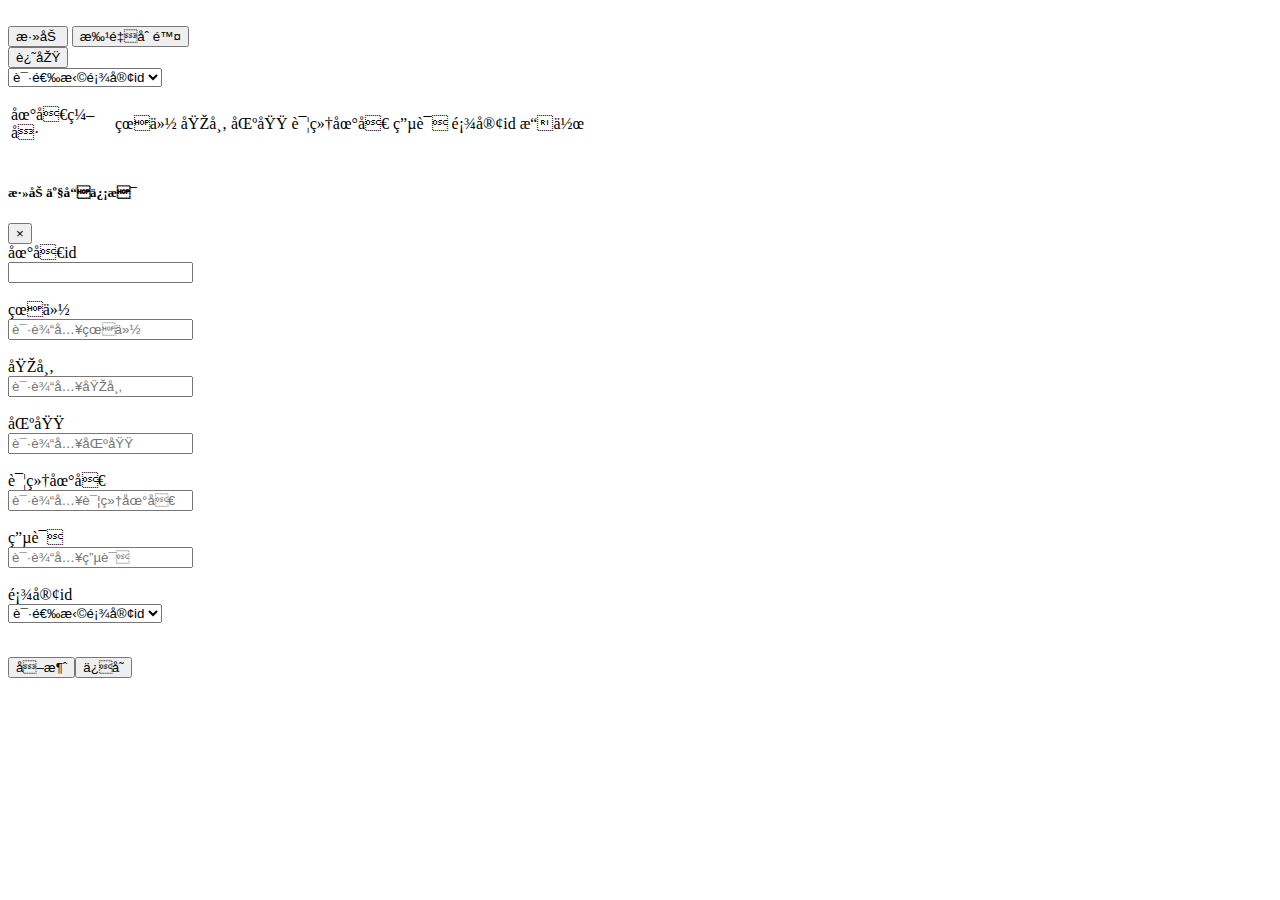
<file: pages/address.html>
<!-- <!DOCTYPE html>
<html lang="en">
<head>
	<meta charset="UTF-8">
	<title>地址管理</title>
	<meta name="viewport" content="width=device-width, initial-scale=1.0">
		<link rel="stylesheet" href="../bootstrap/css/bootstrap.css">
		<link rel="stylesheet" href="https://cdn.bootcss.com/font-awesome/5.10.2/css/all.css">
		<script src="https://cdn.bootcss.com/jquery/3.4.1/jquery.min.js"></script>
		<script type="text/javascript" src="../bootstrap/js/bootstrap.js"></script>  -->
     
		<script>
		    var baseURL = "http://39.105.65.83:6677"
		    // 该id是点击修改按钮时获取的id，设置为全局变量
	        var EditId;
		    //初始化数据
		    function initData(){
		    	var url = baseURL+"/address/findAll"
		    	$.get(url,function(result){
		    		if(result.status === 200){
		    			//先置空tbody
		    			$("#address_tbl>tbody").empty();
		    			//遍历数据库中数据,添加到tbody
		    			result.data.forEach(function(item){
		    				$(`<tr>
								<td><input type="checkbox" value="`+item.id+`"></td>
								<td>`+item.province+`</td>
								<td>`+item.city+`</td>
								<td>`+item.area+`</td>
								<td>`+item.address+`</td>
								<td>`+item.telephone+`</td>
								<td>`+item.customerId+`</td>
								<td>
									<a class="address_del" href="javascript:void(0)"><i id="address_del"class="fa fa-trash text-danger"></i></a>
									<a class="address_upd">&nbsp;&nbsp;<i id="address_upd" class="fa fa-edit text-pink"></i></a>
								</td>
					        </tr>`).appendTo("#address_tbl>tbody");
		    			});

		    		}else{
		    			alert("服务器接口出错！")
		    		}
		    	});
		    }

		    // 查询所有顾客的id，追加到模态框
			function addCustomerId(){
				var url_findCustomerId = baseURL+'/customer/findAll';
				$.get(url_findCustomerId,function(result){
					result.data.forEach(function(item){
						// 新创建节点，并追加到select中
						/*
						*第一个item.id放在value中，是为了根据顾客id查询的时候可以获取到此option的值
						*第二个item.id放在option中间是为了显示
						*/
						var newOption = $(`
							<option value="`+item.id+`">`+item.id+`</option>
						`);
						// 追加到模态框的下拉框中
						$('#input_customerId').append(newOption);
					});
				});
			}
			// 查询所有顾客的id，追加到搜索框
			function searchCustomerId(){
				var url_findCustomerId = baseURL+'/customer/findAll';
				$.get(url_findCustomerId,function(result){
					result.data.forEach(function(item){
						// 新创建节点，并追加到select中
						/*
						*第一个item.id放在value中，是为了根据顾客id查询的时候可以获取到此option的值
						*第二个item.id放在option中间是为了显示
						*/
						var newOption = $(`
							<option value="`+item.id+`">`+item.id+`</option>
						`);
						// 追加到搜索框的下拉框中
						$('#search_customerId').append(newOption);
					});
				});
			}
		  

		    <!-- 增删改查 -->
		    $(function(){
		    	//重载数据
		    	initData();
		    	searchCustomerId();
		    	addCustomerId();
		    	
		    	//为添加按钮绑定模态框弹出事件
		    	$("#btn_add").click(function(){
		    		$("#addressModal").modal("show");
		    	});
		    	//监听模态框的关闭，重置表单为空
		    	$("#addressModal").on('hidden.bs.modal',function(e){
		    		$(this).find("form")[0].reset();
		    	})

		    	//为添加或修改数据
		    	$("#save").on("click",function(){
		    		var province = $("#input_province").val();
		    		var city = $("#input_city").val();
		    		var area = $("#input_area").val();
		    		var address = $("#input_address").val();
		    		var telephone = $("#input_telephone").val();
		    		var customerId = $("#input_customerId").val();
		    		
		    		var url=baseURL+"/address/saveOrUpdate";
		    		if(EditId){
		    			// id存在，即修改
						var	data={
							id:EditId,
							province:province,
							city:city,
							area:area,
							address:address,
							telephone:telephone,
							customerId:customerId
						}
						$.post(url,data,function(result){
			    			if(result.status === 200){
			    				// 将id置为空，否则点击修改后再次点击添加，还是修改
			    				EditId = '';	
			    				$("#addressModal").modal("hide");
			    				initData();
			    			    alert("修改成功")
			    			}else{
			    				alert(result.message)
			    			}
			    		});
						
					}else{
						// id不存在，即添加
						var data={
							province:province,
							city:city,
							area:area,
							address:address,
							telephone:telephone,
							customerId:customerId
						}
						$.post(url,data,function(result){
			    			if(result.status === 200){
			    				$("#addressModal").modal("hide");
			    				initData();
			    			    alert("保存成功")
			    			}else{
			    				alert(result.message)
			    			}
			    		})
					}
		    		
		    	})
		    	//end

		    	//为删除和修改按钮绑定事件
		    	$(".address_tbody").on("click","i",function(){
		    		var id = $(this).parents("tr").find("input").val();
		    		switch(this.id){
		    			//删除
		    			case "address_del":
		    			var data = "id="+id;
		    			url=baseURL+"/address/deleteById";
						$.get(url,data,function(result){
							if(result.status===200){
								alert(result.message)
								initData();
							}
						})
					    break;
					    //修改
					    case "address_upd":
					    $("#addressModal").modal("show");

					    $("#input_id").attr("disabled","disabled");
						$("#input_id").val($(this).parents("tr").find("input").val());

						EditId = $(this).parents('tr').find('td').find('input').val();
						$("#input_province").val($(this).parents("tr").find('td:nth-child(2)').text());
						$("#input_city").val($(this).parents("tr").find('td:nth-child(3)').text());
						$("#input_area").val($(this).parents("tr").find('td:nth-child(4)').text());
						$("#input_address").val($(this).parents("tr").find('td:nth-child(5)').text());
						$("#input_telephone").val($(this).parents("tr").find('td:nth-child(6)').text());
						$("#input_customerId").val($(this).parents("tr").find('td:nth-child(7)').text());
						break;
		    		}
		    	})
		    	//end

		    	//为批量删除绑定事件
		    	$("#btn_batch_del").click(function(){
		    		var url=baseURL+"/address/batchDelete";
		    		//将选中了的值的id用map函数返回，然后使用toArray组成一个新数组ids
		    		var ids=$("input[type=checkbox]:checked").map(function(index,item){
					// 返回取到的id值
					return $(item).val();
				})
				.toArray();
		    		//刚开始给一个空的data
		    		var data = "";
		    		////for循环遍历将ids给data
		    		for(var index in ids){
		    			var id = ids[index];
		    			//如果只有一个则data只有一个id如果有多个则data是多个id拼接起来的
		    			if(index == 0){
		    				data+="ids="+id;
		    			}else{
		    				data+="&ids="+id;
		    			}
		    		}
		    		$.post(url,data,function(result){
		    			if(result.status == 200){
		    				alert(result.message);
		    				initData();
		    			}else{
		    				alert(result.message);
		    			}
		    		})
		    	});
		    	//end

		    	// 根据顾客id查询地址信息
				$('#search_customerId').on('click','option',function(){
					// 将当前选择的option的值赋值给id
					var id = $(this).val();
					var url_searchAddress = baseURL+'/address/findByCustomerId';
					var data = {
						id:id
					};
					$.get(url_searchAddress,data,function(result){
						// 根据顾客id查询地址信息时，需要将原先表格中的数据清空，再追加根据顾客id新查询到的数据
						$('.table tbody').empty();
						result.data.forEach(function(item){
							var newSearchTr = $(`
								<tr>
							      <td><input type="checkbox" value="`+item.id+`"></td>
							      <td>`+item.province+`</td>
							      <td>`+item.city+`</td>
							      <td>`+item.area+`</td>
							      <td>`+item.address+`</td>
							      <td>`+item.telephone+`</td>
							      <td>`+item.customerId+`</td>
							      <td>
									<a class="address_del" href="javascript:void(0)"><i id="address_del"class="fa fa-trash text-danger"></i></a>
									<a class="address_upd">&nbsp;&nbsp;<i id="address_upd" class="fa fa-edit text-pink"></i></a>
							      </td>
							    </tr>
							`);
							$('.table tbody').append(newSearchTr);
						});
					});
				})
				//end

				//还原数据
				$('#btn_findAll').click(function(){
					//点击按钮重新加载数据
					initData();
				});


		    });
		    <!-- 增删改查结束 -->
		</script>
		
<!-- </head>
<body> -->

<!-- 表格 -->
<div class="container">
	<br>
	<div class="btns row mb-3">
	    <div class="btns col-6">
			<button class="btn btn-secondary mr-3" id="btn_add">添加</button>
			<button class="btn btn-secondary  mr-3" id="btn_batch_del">批量删除</button>
		</div>
		<div class="col-3 text-right">
			<button class="btn btn-secondary" id="btn_findAll">还原</button>
		</div>
        <div class="serach col-3">
			<form>
				<select name="" id="search_customerId" class="form-control">
					<option value="" style="display: none;">请选择顾客id</option>
				</select>
			</form>
		</div>
	</div>
	<table class="table table-bordered table-sm table-hover text-center" id="address_tbl">
		<thead>
			<tr>
				<td width="100" >地址编号</td>
				<td>省份</td>
				<td>城市</td>
				<td>区域</td>
				<td>详细地址</td>
				<td>电话</td>
				<td>顾客id</td>
				<td width="100">操作</td>
			</tr>
		</thead>
		<tbody class="address_tbody"></tbody>
	</table>
	<br>
</div>
<!-- 表格结束 -->
<!-- 模态框 -->
<div class="modal fade" id="addressModal" tabindex="-1" role="dialog" aria-labelledby="exampleModalLabel" aria-hidden="true">
  <div class="modal-dialog" role="document">
    <div class="modal-content">
      <div class="modal-header">
        <h5 class="modal-title" id="exampleModalLabel">添加产品信息</h5>
        <button type="button" class="close" 
        data-dismiss="modal" aria-label="Close">
          <span aria-hidden="true">&times;</span>
        <tton>
      </div>
      <div class="modal-body">
        <!-- form表单 -->
	    <form action="/register" id="customer_form">
    		<div class="form-grop row">
    			<label for="input_id" class="col-3 text-right">地址id</label>
    			<div class="col-9">
    				<input type="text" id="input_id" name="id" class="form-control">
    			</div>
    		</div>
    		<br>
    		<div class="from-grop row">
    			<label for="input_province" class=" col-3 text-right">省份</label>
    			<div class="col-9">
    				<input type="text" id="input_province" name="province" class="form-control" placeholder="请输入省份">
    			</div>
    		</div>
    		<br>
    		<div class="form-grop row">
    			<label for="input_city" class="col-3 text-right">城市</label>
    			<div class="col-9">
    				<input type="text" id="input_city" name="city" class="form-control" placeholder="请输入城市">
    			</div>
    		</div>
    		<br>
    		<div class="form-grop row">
    			<label for="input_area" class="col-3 text-right">区域</label>
    			<div class="col-9">
    				<input type="text" id="input_area" name="area" class="form-control" placeholder="请输入区域">
    			</div>
    		</div>
    		<br>
    		<div class="form-grop row">
    			<label for="input_address" class="col-3 text-right">详细地址</label>
    			<div class="col-9">
    				<input type="text" id="input_address" name="address" class="form-control" placeholder="请输入详细地址">
    			</div>
    		</div>
    		<br>
    		<div class="form-grop row">
    			<label for="input_telephone" class="col-3 text-right">电话</label>
    			<div class="col-9">
    				<input type="text" id="input_telephone" name="telephone" class="form-control" placeholder="请输入电话">
    			</div>
    		</div>
    		<br>
    		<div class="form-grop row">
    			<label for="input_customerId" class="col-3 text-right">顾客id</label>
    			<div class="col-9">
    				<select id="input_customerId" class="form-control">
			  			<option value="" style="display: none;">请选择顾客id</option>
			  		</select>
    			</div>
    		</div>	
    		<br>
    	</form>    	
		<!-- /form表单结束 -->
      </div>
      <div class="modal-footer">
        <button type="button" class="btn btn-secondary" data-dismiss="modal">取消<tton>
        <button type="button" class="btn btn-primary" id="save">保存<tton>
      </div>
    </div>
  </div>
</div>
<!-- 模态框结束 -->

<!-- </body>
</html> -->
</file>
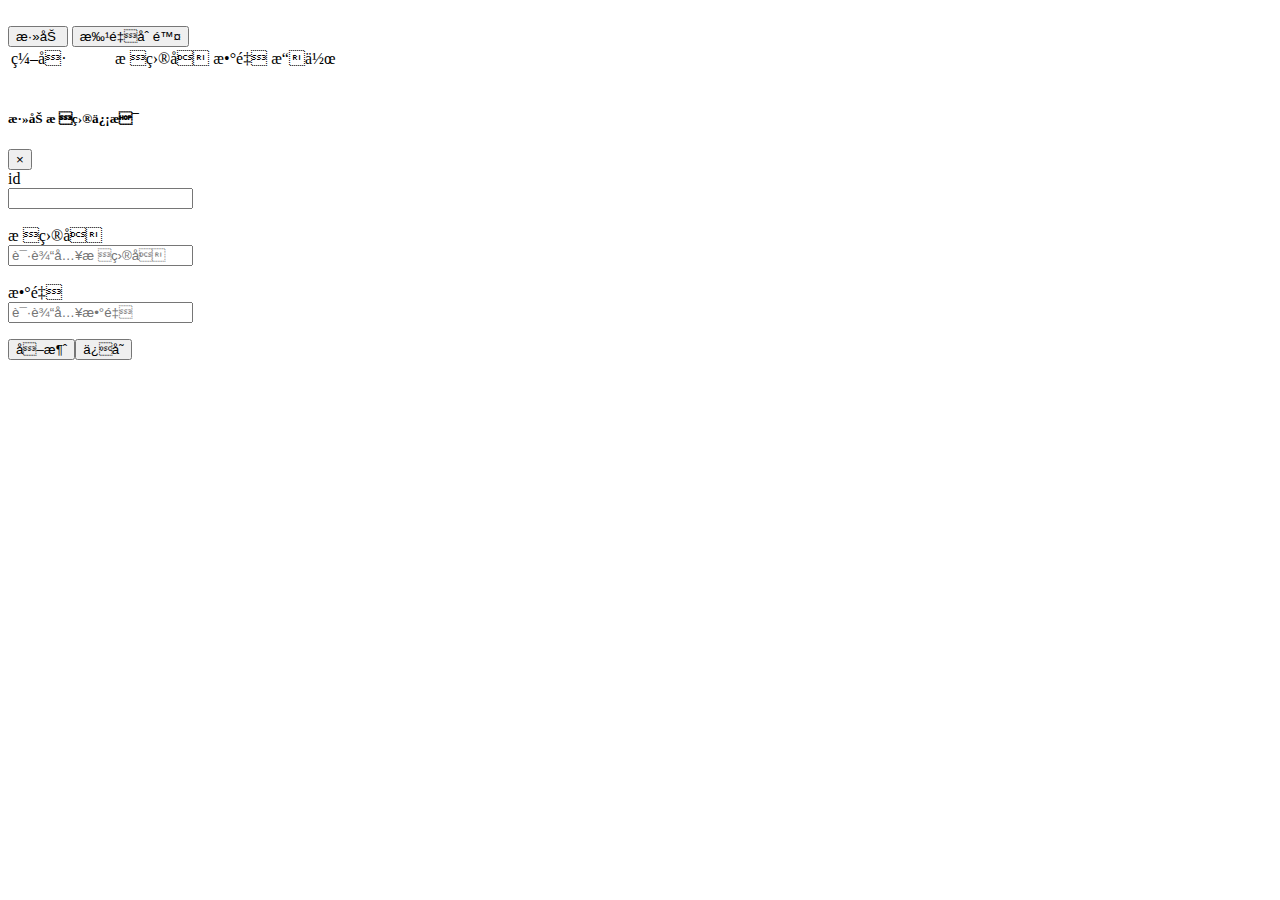
<file: pages/category.html>
<!-- <!DOCTYPE html>
<html lang="en">
<head>
	<meta charset="UTF-8">
	<title>栏目管理</title>
	<meta name="viewport" content="width=device-width, initial-scale=1.0">
	<link rel="stylesheet" href="../bootstrap/css/bootstrap.css">
	<link rel="stylesheet" href="https://cdn.bootcss.com/font-awesome/5.10.2/css/all.css">
	<script src="https://cdn.bootcss.com/jquery/3.4.1/jquery.min.js"></script>
	<script type="text/javascript" src="../bootstrap/js/bootstrap.js"></script>
 -->
	<script>
		var baseURL = "http://39.105.65.83:6677"
		// 加载数据
		function initData(){
			var url = baseURL+"/category/findAll"
			$.get(url,function(result){
				if(result.status === 200){
					//先置空
					$("#category_tbl>tbody").empty();
					//遍历数据库中数据，添加到tbody中
					result.data.forEach(function(item){
						$(`<tr>
						<td><input type="checkbox" value="`+item.id+`"></td>
						<td>`+item.name+`</td>
						<td>`+item.num+`</td>
						<td>
							<a class="category_del" href="javascript:void(0)"><i id="category_del"class="fa fa-trash text-danger"></i></a>
							<a class="category_upd">&nbsp;&nbsp;<i id="category_upd" class="fa fa-edit text-pink"></i></a>
						</td>
					</tr>`).appendTo("#category_tbl>tbody");
					});
				} else {
					alert("服务接口出错！");
				}
			});
		}
        
        <!-- 增删改查 -->
		$(function(){
			// 1. 重载数据
			initData();
			// 2. 为添加按钮绑定模态框弹出事件
			$("#btn_add").click(function(){
				$("#categoryModal").modal("show");
			});
			// 3. 监听模态框的关闭,重置表单为空
			$('#categoryModal').on('hidden.bs.modal', function (e) {
				$(this).find("form")[0].reset();
			})

            //为添加模态框中的保存按钮添加保存事件
			$("#save").on("click",function(){
				var id=$("#input_id").val();
				var name = $("#input_name").val();
				var num=$("#input_num").val();
				//var parentId=$("#input_parentId").val();
				
				var url=baseURL+"/category/saveOrUpdate";
				if(id){
					var	data={
							id,
							name,
							num,
							
					}	
				}
				else{
					var data={
						name,
						num,
						
					}
				}
				$.post(url,data,function(result){
					if(result.status===200){
						$("#categoryModal").modal("hide");
						initData();
						alert("保存成功")
					}
					else{
						alert(result.message);
					}
				})
			})
			//end

			//为删除和修改按钮绑定事件
			$(".category_tbody").on("click","i",function(){
				var id=$(this).parents("tr").find("input").val();
				switch(this.id){
					case "category_del":
					var data="id="+id;
					url=baseURL+"/category/deleteById";
					$.get(url,data,function(result){
						if(result.status===200){
							initData();
							alert(result.message)
						}
					})
				    break;
					case "category_upd":
					 $("#categoryModal").modal("show");
						$("#input_id").attr("disabled","disabled");
						$("#input_id").val($(this).parents("tr").find("input").val());
						$("#input_name").val($(this).parents("tr").find('td:nth-child(2)').text());
						$("#input_num").val($(this).parents("tr").find("td:nth-child(3)").text());
						//$("#input_parentId").val($(this).parents("tr").find("td:nth-child(4)").text());
						break;
				}	
			})
			//end

			// 为批量删除绑定事件
			$("#btn_batch_del").click(function(){
				var url=baseURL+"/category/batchDelete";
				//将选中了的值的id用map函数返回，然后使用toArray组成一个新数组ids
				var ids=$("input[type=checkbox]:checked").map(function(index,item){
					// 返回取到的id值
					return $(item).val();
				})
				.toArray();
				//刚开始先给一个空的data
				var data="";
				//for循环遍历将ids给data
				for(var index in ids){
					var id=ids[index];
					//如果只有一个则data只有一个id如果有多个则data是多个id拼接起来的
					if(index==0){
						data+="ids="+id;
					}
					else{
						data+="&ids="+id;
					}
				}
				$.post(url,data,function(result){
					if(result.status==200){
						alert(result.message);
						initData();
					}
					else{
						alert(result.message);
					}
				});
			});
			//end
		});
		<!-- 增删改查结束 -->
	</script>
<!-- </head>
<body> -->
<!-- 表格 -->
<div class="container">
	<br>
	<div class="btns mb-3">
		<button class="btn btn-secondary mr-3" id="btn_add">添加</button>
		<button class="btn btn-secondary" id="btn_batch_del">批量删除</button>
	</div>
	<table class="table table-bordered table-sm table-hover text-center" id="category_tbl" >
		<thead>
			<tr>
				<td width="100" >编号</td>
				<td>栏目名</td>
				<td>数量</td>
				<!-- <td>父id</td> -->
				<td width="100">操作</td>
			</tr>
		</thead>
		<tbody class="category_tbody"></tbody>
	</table>
	<br>
</div>
<!-- 表格结束 -->

<!-- 模态框 -->
<div class="modal fade" id="categoryModal" tabindex="-1" role="dialog" aria-labelledby="exampleModalLabel" aria-hidden="true">
  <div class="modal-dialog" role="document">
    <div class="modal-content">
      <div class="modal-header">
        <h5 class="modal-title" id="exampleModalLabel">添加栏目信息</h5>
        <button type="button" class="close" 
        data-dismiss="modal" aria-label="Close">
          <span aria-hidden="true">&times;</span>
        <tton>
      </div>
      <div class="modal-body">
        <!-- form表单 -->
        	<form action="/register" id="customer_form">
        		<div class="form-grop row">
        			<label for="input_id" class="col-2 text-right">id</label>
        			<div class="col-10">
        				<input type="text" id="input_id" name="id" class="form-control">
        			</div>
        		</div>
        		<br>
        		<div class="from-grop row">
        			<label for="input_name" class=" col-2 text-right">栏目名</label>
        			<div class="col-10">
        				<input type="text" id="input_name" name="name" class="form-control" placeholder="请输入栏目名">
        			</div>
        		</div>
        		<br>
        		<div class="form-grop row">
        			<label for="input_num" class="col-2 text-right">数量</label>
        			<div class="col-10">
        				<input type="text" id="input_num" name="num" class="form-control" placeholder="请输入数量">
        			</div>
        		</div>
        		<!-- <br>
        		<div class="form-grop row">
        			<label for="input_parentId" class="col-2 text-right">父id</label>
        			<div class="col-10">
        				<input type="text" id="input_parentId" name="parentId" class="form-control" placeholder="请输入父id">
        			</div>
        		</div>	 -->
        	</form>
		<!-- /form表单结束 -->
      </div>
      <div class="modal-footer">
        <button type="button" class="btn btn-secondary" data-dismiss="modal">取消<tton>
        <button type="button" class="btn btn-primary" id="save">保存<tton>
      </div>
    </div>
  </div>
</div>
<!-- 模态框结束 -->
	
<!-- </body>
</html> -->
</file>
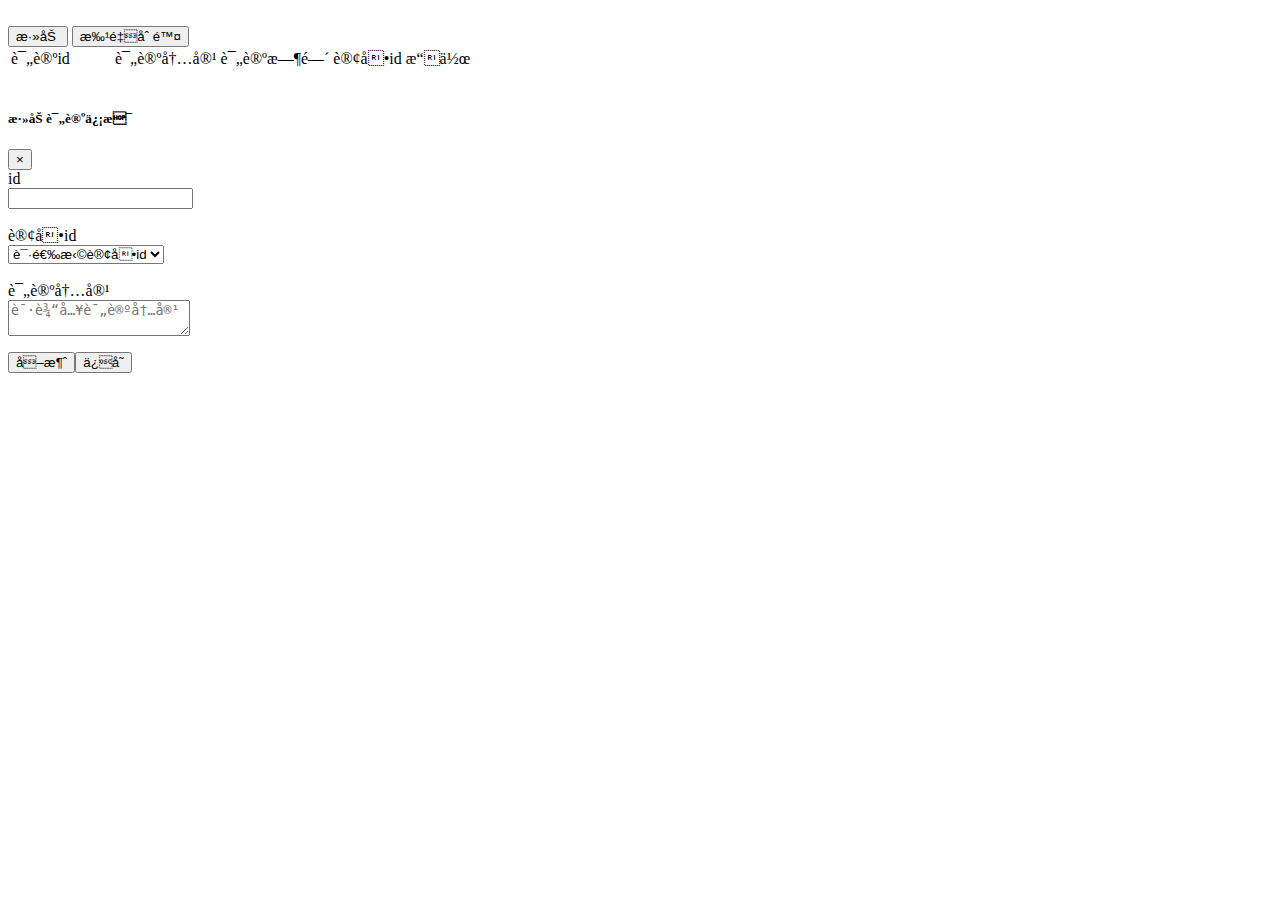
<file: pages/comment.html>
<!-- <!DOCTYPE html>
<html lang="en">
<head>
	<meta charset="UTF-8">
	<title>评论管理</title>
	<meta name="viewport" content="width=device-width, initial-scale=1.0">
		<link rel="stylesheet" href="../bootstrap/css/bootstrap.css">
		<link rel="stylesheet" href="https://cdn.bootcss.com/font-awesome/5.10.2/css/all.css">
		<script src="https://cdn.bootcss.com/jquery/3.4.1/jquery.min.js"></script>
		<script type="text/javascript" src="../bootstrap/js/bootstrap.js"></script>   -->
     
		<script>
		    var baseURL = "http://39.105.65.83:6677"
		    // 该id是点击修改按钮时获取的id，设置为全局变量
	        var EditId;
		    //初始化数据
		    function initData(){
		    	var url = baseURL+"/comment/findAll"
		    	$.get(url,function(result){
		    		if(result.status === 200){
		    			//先置空tbody
		    			$("#comment_tbl>tbody").empty();
		    			//遍历数据库中数据,添加到tbody
		    			result.data.forEach(function(item){

		    				$(`<tr>
								<td><input type="checkbox" value="`+item.id+`"></td>
								<td>`+item.content+`</td>
								<td>`+time(item.commentTime)+`</td>
								<td>`+item.orderId+`</td>
								<td>
									<a class="comment_del" href="javascript:void(0)"><i id="comment_del"class="fa fa-trash text-danger"></i></a>
									<a class="comment_upd">&nbsp;&nbsp;<i id="comment_upd" class="fa fa-edit text-pink"></i></a>
								</td>
					        </tr>`).appendTo("#comment_tbl>tbody");
		    			});

		    		}else{
		    			alert("服务器接口出错！")
		    		}
		    	});
		    }
            //获取时间戳，并转换
		    function time(comment_time){
				var timestamp = new Date(comment_time);
				var result = moment(timestamp).format("YYYY-MM-DD HH:m:s");
				return result;
			}
		  

		    // 查询所有订单的id
			function searchParentId(){
				var url_findParentId = baseURL+'/order/findAll';
				$.get(url_findParentId,function(result){
					result.data.forEach(function(item){
						var newOption = $(`
							<option value="`+item.id+`">`+item.id+`</option>
						`);
						// 追加到模态框的下拉框中
						$('#input_orderId').append(newOption);
					});
				});
			}

			

		    <!-- 增删改查 -->
		    $(function(){
		    	//重载数据
		    	initData();
		    	searchParentId();
		    	//为添加按钮绑定模态框弹出事件
		    	$("#btn_add").click(function(){
		    		$("#commentModal").modal("show");
		    	});
		    	//监听模态框的关闭，重置表单为空
		    	$("#commentModal").on('hidden.bs.modal',function(e){
		    		$(this).find("form")[0].reset();
		    	})

		    	//为添加或修改数据
		    	$("#save").on("click",function(){
		    		var content = $("#input_content").val();
		    		//var commentTime = $("#input_commentTime").val();
		    		var orderId = $("#input_orderId").val();
		    		
		    		var date = new Date();
		    		var commentTime = data.getTime();
		    		var url=baseURL+"/comment/saveOrUpdate";
		    		if(EditId){
		    			// id存在，即修改
						var	data={
							id:EditId,
							content:content,
							//commentTime:commentTime,
							orderId:orderId
						}
						$.post(url,data,function(result){
			    			if(result.status === 200){
			    				// 将id置为空，否则点击修改后再次点击添加，还是修改
			    				EditId = '';	
			    				$("#commentModal").modal("hide");
			    				initData();
			    			    alert("修改成功")
			    			}else{
			    				alert(result.message)
			    			}
			    		});
					}else{
						// id不存在，即添加
						var data={
							content:content,
							//commentTime:commentTime,
							orderId:orderId
						}
						$.post(url,data,function(result){
			    			if(result.status === 200){
			    				$("#commentModal").modal("hide");
			    				initData();
			    			    alert("保存成功")
			    			}else{
			    				alert(result.message)
			    			}
			    		})
					}
		    		
		    	})
		    	//end

		    	//为删除和修改按钮绑定事件
		    	$(".comment_tbody").on("click","i",function(){
		    		var id = $(this).parents("tr").find("input").val();
		    		switch(this.id){
		    			case "comment_del":
		    			var data = "id="+id;
		    			url=baseURL+"/comment/deleteById";
						$.get(url,data,function(result){
							if(result.status===200){
								alert(result.message)
								initData();
							}
						})
					    break;
					    //修改
					    case "comment_upd":
					    $("#commentModal").modal("show");

					    $("#input_id").attr("disabled","disabled");
						$("#input_id").val($(this).parents("tr").find("input").val());

						EditId = $(this).parents('tr').find('td').find('input').val();
						$("#input_content").val($(this).parents("tr").find('td:nth-child(2)').text());
						//$("#input_commentTime").val($(this).parents("tr").find('td:nth-child(3)').text());
						$("#input_orderId").val($(this).parents("tr").find('td:nth-child(4)').text());
						break;
		    		}
		    	})
		    	//end

		    	//为批量删除绑定事件
		    	$("#btn_batch_del").click(function(){
		    		var url=baseURL+"/comment/batchDelete";
		    		//将选中了的值的id用map函数返回，然后使用toArray组成一个新数组ids
		    		var ids=$("input[type=checkbox]:checked").map(function(index,item){
					// 返回取到的id值
					return $(item).val();
				})
				.toArray();
		    		//刚开始给一个空的data
		    		var data = "";
		    		////for循环遍历将ids给data
		    		for(var index in ids){
		    			var id = ids[index];
		    			//如果只有一个则data只有一个id如果有多个则data是多个id拼接起来的
		    			if(index == 0){
		    				data+="ids="+id;
		    			}else{
		    				data+="&ids="+id;
		    			}
		    		}
		    		$.post(url,data,function(result){
		    			if(result.status == 200){
		    				alert(result.message);
		    				initData();
		    			}else{
		    				alert(result.message);
		    			}
		    		})
		    	});
		    	//end

		    });
		    <!-- 增删改查结束 -->
		</script>
		
<!-- </head>
<body> -->

<!-- 表格 -->
<div class="container">
	<br>
	<div class="btns mb-3">
		<button class="btn btn-secondary mr-3" id="btn_add">添加</button>
		<button class="btn btn-secondary" id="btn_batch_del">批量删除</button>
	</div>
	<table class="table table-bordered table-sm table-hover text-center" id="comment_tbl">
		<thead>
			<tr>
				<td width="100" >评论id</td>
				<td>评论内容</td>
				<td>评论时间</td>
				<td>订单id</td>
				<td width="100">操作</td>
			</tr>
		</thead>
		<tbody class="comment_tbody"></tbody>
	</table>
	<br>
</div>
<!-- 表格结束 -->
<!-- 模态框 -->
<div class="modal fade" id="commentModal" tabindex="-1" role="dialog" aria-labelledby="exampleModalLabel" aria-hidden="true">
  <div class="modal-dialog" role="document">
    <div class="modal-content">
      <div class="modal-header">
        <h5 class="modal-title" id="exampleModalLabel">添加评论信息</h5>
        <button type="button" class="close" 
        data-dismiss="modal" aria-label="Close">
          <span aria-hidden="true">&times;</span>
        <tton>
      </div>
      <div class="modal-body">
        <!-- form表单 -->
	    <form action="/register" id="customer_form">
    		<div class="form-grop row">
    			<label for="input_id" class="col-3 text-right">id</label>
    			<div class="col-9">
    				<input type="text" id="input_id" name="id" class="form-control">
    			</div>
    		</div>
    		<br>

    		<div class="form-grop row">
    			<label for="input_orderId" class="col-3 text-right">订单id</label>
    			<div class="col-9">
    				<select id="input_orderId" class="form-control">
			  			<option value="" style="display: none;">请选择订单id</option>
			  		</select>
    			</div>
    		</div>	
    		<br>
    		<div class="form-grop row">
    			<label for="input_content" class="col-3 text-right">评论内容</label>
    			<div class="col-9">
    			    <textarea id="input_content" name="content" class="form-control" placeholder="请输入评论内容" ></textarea>
    			</div>
    		</div>
    	</form>    	
		<!-- /form表单结束 -->
      </div>
      <div class="modal-footer">
        <button type="button" class="btn btn-secondary" data-dismiss="modal">取消<tton>
        <button type="button" class="btn btn-primary" id="save">保存<tton>
      </div>
    </div>
  </div>
</div>
<!-- 模态框结束 -->

<!-- </body>
</html>-->
</file>
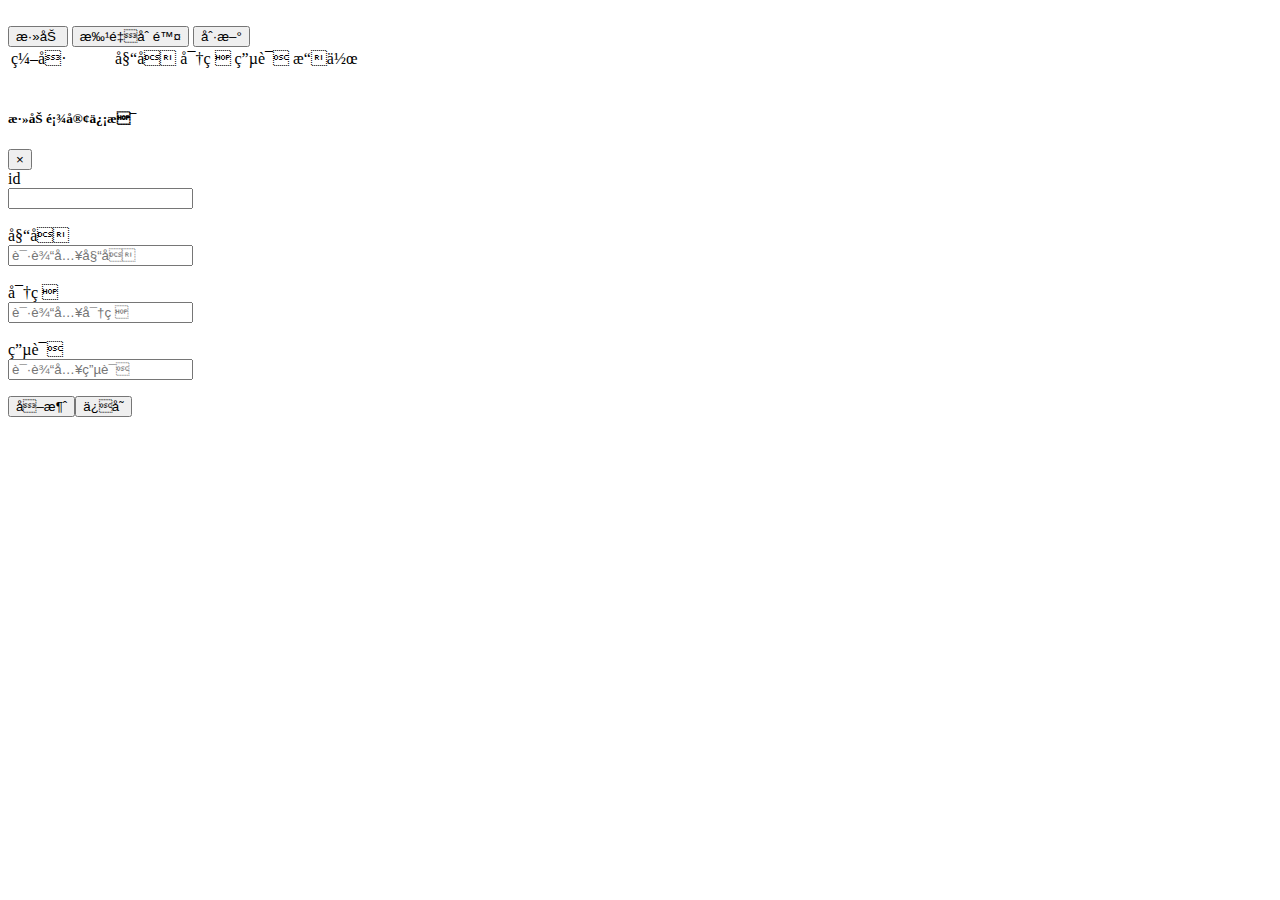
<file: pages/customer.html>
<!-- <!DOCTYPE html>
<html lang="en">
<head>
	<meta charset="UTF-8">
	<title>顾客管理</title>
	<meta name="viewport" content="width=device-width, initial-scale=1.0">
	<link rel="stylesheet" href="../bootstrap/css/bootstrap.css">
	<link rel="stylesheet" href="https://cdn.bootcss.com/font-awesome/5.10.2/css/all.css">
	<script src="https://cdn.bootcss.com/jquery/3.4.1/jquery.min.js"></script>
	<script type="text/javascript" src="../bootstrap/js/bootstrap.js"></script> -->
	<script>
		var baseURL = "http://39.105.65.83:6677"
		// 加载数据
		function initData(){
			var url = baseURL+"/customer/findAll"
			$.get(url,function(result){
				if(result.status === 200){
					//先置空
					$("#customer_tbl>tbody").empty();
					//遍历数据库中数据，添加到tbody中
					result.data.forEach(function(item){
						$(`<tr>
						<td><input type="checkbox" value="`+item.id+`"></td>
						<td>`+item.realname+`</td>
						<td>`+item.password+`</td>
						<td>`+item.telephone+`</td>
						<td>
							<a class="customer_del" href="javascript:void(0)"><i id="customer_del"class="fa fa-trash text-danger"></i></a>
							<a class="customer_upd">&nbsp;&nbsp;<i id="customer_upd" class="fa fa-edit text-pink"></i></a>
						</td>
					</tr>`).appendTo("#customer_tbl>tbody");
					});
				} else {
					alert("服务接口出错！");
				}
			});
		}
        
        <!-- 增删改查 -->
		$(function(){
			// 1. 重载数据
			initData();
			// 2. 为添加按钮绑定模态框弹出事件
			$("#btn_add").click(function(){
				$("#customerModal").modal("show");
			});
			// 3. 监听模态框的关闭,重置表单为空
			$('#customerModal').on('hidden.bs.modal', function (e) {
				$(this).find("form")[0].reset();
			})

            //为添加模态框中的保存按钮添加保存事件
			$("#save").on("click",function(){
				var id=$("#input_id").val();
				var telephone=$("#input_telephone").val();
				var password=$("#input_password").val();
				var realname = $("#input_realname").val();
				var url=baseURL+"/customer/saveOrUpdate";
				if(id){
					var	data={
							id,
							telephone,
							password,
							realname
					}	
				}
				else{
					var data={
						telephone,
						password,
						realname
					}
				}
				$.post(url,data,function(result){
					if(result.status===200){
						$("#customerModal").modal("hide");
						initData();
						alert("保存成功")
					}
					else{
						alert(result.message);
					}
				})
			})
			//end

			//为删除和修改按钮绑定事件
			$(".customer_tbody").on("click","i",function(){
				var id=$(this).parents("tr").find("input").val();
				switch(this.id){
					case "customer_del":
					var data="id="+id;
					url=baseURL+"/customer/deleteById";
					$.get(url,data,function(result){
						if(result.status===200){
							initData();
							alert(result.message)
						}
					})
				    break;
					case "customer_upd":
					 $("#customerModal").modal("show");
						$("#input_id").attr("disabled","disabled");
						$("#input_id").val($(this).parents("tr").find("input").val());
						$("#input_realname").val($(this).parents("tr").find('td:nth-child(2)').text());
						$("#input_password").val($(this).parents("tr").find("td:nth-child(3)").text());
						$("#input_telephone").val($(this).parents("tr").find("td:nth-child(4)").text());
						break;
				}	
			})
			//end

			// 为批量删除绑定事件
			$("#btn_batch_del").click(function(){
				var url=baseURL+"/customer/batchDelete";
				//将选中了的值的id用map函数返回，然后使用toArray组成一个新数组ids
				var ids=$("input[type=checkbox]:checked").map(function(index,item){
					// 返回取到的id值
					return $(item).val();
				})
				.toArray();
				//刚开始先给一个空的data
				var data="";
				//for循环遍历将ids给data
				for(var index in ids){
					var id=ids[index];
					//如果只有一个则data只有一个id如果有多个则data是多个id拼接起来的
					if(index==0){
						data+="ids="+id;
					}
					else{
						data+="&ids="+id;
					}
				}
				$.post(url,data,function(result){
					if(result.status==200){
						initData();
						alert(result.message);
					}
					else{
						alert(result.message);
					}
				});
			});
			//end

			//刷新数据
				$('#btn_findAll').click(function(){
					//点击按钮重新加载数据
					initData();
				});
		});
		<!-- 增删改查结束 -->
	</script>
<!-- </head>
<body> -->
<!-- 表格 -->
<div class="container">
	<br>
	<div class="btns mb-3">
		<button class="btn btn-secondary mr-3" id="btn_add">添加</button>
		<button class="btn btn-secondary mr-3" id="btn_batch_del">批量删除</button>
		<button class="btn btn-secondary" id="btn_findAll">刷新</button>
	</div>
	<table class="table table-bordered table-sm table-hover text-center" id="customer_tbl" >
		<thead>
			<tr>
				<td width="100" >编号</td>
				<td>姓名</td>
				<td>密码</td>
				<td>电话</td>
				<td width="100">操作</td>
			</tr>
		</thead>
		<tbody class="customer_tbody"></tbody>
	</table>
	<br>
</div>
<!-- 表格结束 -->

<!-- 模态框 -->
<div class="modal fade" id="customerModal" tabindex="-1" role="dialog" aria-labelledby="exampleModalLabel" aria-hidden="true">
  <div class="modal-dialog" role="document">
    <div class="modal-content">
      <div class="modal-header">
        <h5 class="modal-title" id="exampleModalLabel">添加顾客信息</h5>
        <button type="button" class="close" 
        data-dismiss="modal" aria-label="Close">
          <span aria-hidden="true">&times;</span>
        <tton>
      </div>
      <div class="modal-body">
        <!-- form表单 -->
        	<form action="/register" id="customer_form">
        		<div class="form-grop row">
        			<label for="input_id" class="col-2 text-right">id</label>
        			<div class="col-10">
        				<input type="text" id="input_id" name="id" class="form-control">
        			</div>
        		</div>
        		<br>
        		<div class="from-grop row">
        			<label for="input_realname" class=" col-2 text-right">姓名</label>
        			<div class="col-10">
        				<input type="text" id="input_realname" name="realname" class="form-control" placeholder="请输入姓名">
        			</div>
        		</div>
        		<br>
        		<div class="form-grop row">
        			<label for="input_password" class="col-2 text-right">密码</label>
        			<div class="col-10">
        				<input type="password" id="input_password" name="password" class="form-control" placeholder="请输入密码">
        			</div>
        		</div>
        		<br>
        		<div class="form-grop row">
        			<label for="input_telephone" class="col-2 text-right">电话</label>
        			<div class="col-10">
        				<input type="text" id="input_telephone" name="telephone" class="form-control" placeholder="请输入电话">
        			</div>
        		</div>	
        	</form>
		<!-- /form表单结束 -->
      </div>
      <div class="modal-footer">
        <button type="button" class="btn btn-secondary" data-dismiss="modal">取消<tton>
        <button type="button" class="btn btn-primary" id="save">保存<tton>
      </div>
    </div>
  </div>
</div>
<!-- 模态框结束 -->
	
<!-- </body>
</html>
</file>
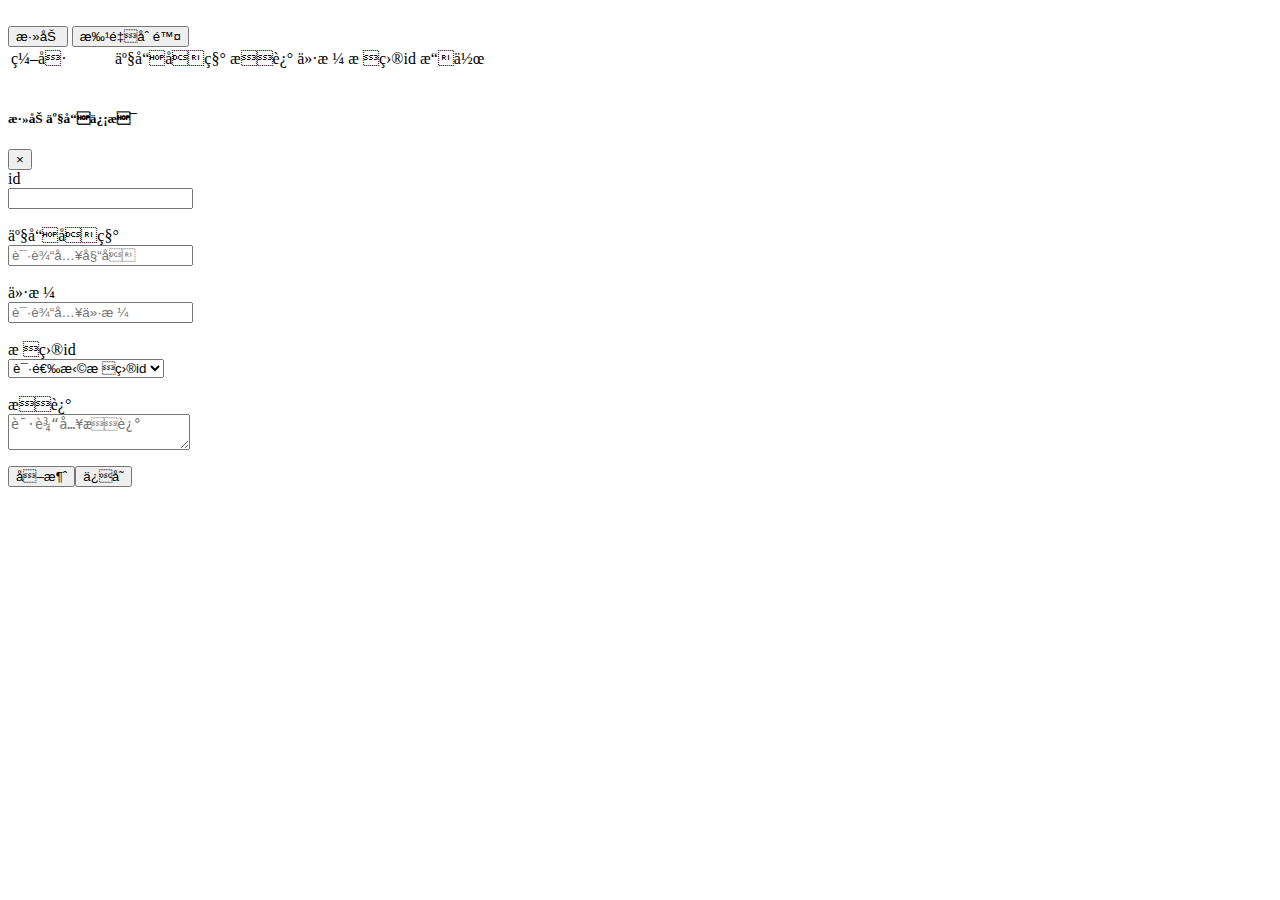
<file: pages/product.html>
<!-- <!DOCTYPE html>
<html lang="en">
<head>
	<meta charset="UTF-8">
	<title>产品管理</title>
	<meta name="viewport" content="width=device-width, initial-scale=1.0">
		<link rel="stylesheet" href="../bootstrap/css/bootstrap.css">
		<link rel="stylesheet" href="https://cdn.bootcss.com/font-awesome/5.10.2/css/all.css">
		<script src="https://cdn.bootcss.com/jquery/3.4.1/jquery.min.js"></script>
		<script type="text/javascript" src="../bootstrap/js/bootstrap.js"></script>  -->
     
		<script>
		    var baseURL = "http://39.105.65.83:6677"
		    // 该id是点击修改按钮时获取的id，设置为全局变量
	        var EditId;
		    //初始化数据
		    function initData(){
		    	var url = baseURL+"/product/findAll"
		    	$.get(url,function(result){
		    		if(result.status === 200){
		    			//先置空tbody
		    			$("#product_tbl>tbody").empty();
		    			//遍历数据库中数据,添加到tbody
		    			result.data.forEach(function(item){
		    				$(`<tr>
								<td><input type="checkbox" value="`+item.id+`"></td>
								<td>`+item.name+`</td>
								<td>`+item.description+`</td>
								<td>`+item.price+`</td>
								<td>`+item.categoryId+`</td>
								<td>
									<a class="product_del" href="javascript:void(0)"><i id="product_del"class="fa fa-trash text-danger"></i></a>
									<a class="product_upd">&nbsp;&nbsp;<i id="product_upd" class="fa fa-edit text-pink"></i></a>
								</td>
					        </tr>`).appendTo("#product_tbl>tbody");
		    			});

		    		}else{
		    			alert("服务器接口出错！")
		    		}
		    	});
		    }

		    // 查询所有栏目的id
			function searchParentId(){
				var url_findParentId = baseURL+'/category/findAll';
				$.get(url_findParentId,function(result){
					result.data.forEach(function(item){
						var newOption = $(`
							<option value="`+item.id+`">`+item.id+`</option>
						`);
						// 追加到模态框的下拉框中
						$('#input_categoryId').append(newOption);
					});
				});
			}
		  

		    <!-- 增删改查 -->
		    $(function(){
		    	//重载数据
		    	initData();
		    	searchParentId();
		    	//为添加按钮绑定模态框弹出事件
		    	$("#btn_add").click(function(){
		    		$("#productModal").modal("show");
		    	});
		    	//监听模态框的关闭，重置表单为空
		    	$("#productModal").on('hidden.bs.modal',function(e){
		    		$(this).find("form")[0].reset();
		    	})

		    	//为添加或修改数据
		    	$("#save").on("click",function(){
		    		var name = $("#input_name").val();
		    		var description = $("#input_description").val();
		    		var price = $("#input_price").val();
		    		var categoryId = $("#input_categoryId").val();
		    		
		    		var url=baseURL+"/product/saveOrUpdate";
		    		if(EditId){
		    			// id存在，即修改
						var	data={
							id:EditId,
							name:name,
							description:description,
							price:price,
							status:status,
							categoryId:categoryId
						}
						$.post(url,data,function(result){
			    			if(result.status === 200){
			    				EditId = '';	
			    				$("#productModal").modal("hide");
			    				initData();
			    			    alert("修改成功")
			    			}else{
			    				alert(result.message)
			    			}
			    		});
			    		// 将id置为空，否则点击修改后再次点击添加，还是修改
						
					}else{
						// id不存在，即添加
						var data={
							name:name,
							description:description,
							price:price,
							status:status,
							categoryId:categoryId
						}
						$.post(url,data,function(result){
			    			if(result.status === 200){
			    				$("#productModal").modal("hide");
			    				initData();
			    			    alert("保存成功")
			    			}else{
			    				alert(result.message)
			    			}
			    		})
					}
		    		
		    	})
		    	//end

		    	//为删除和修改按钮绑定事件
		    	$(".product_tbody").on("click","i",function(){
		    		var id = $(this).parents("tr").find("input").val();
		    		switch(this.id){
		    			case "product_del":
		    			var data = "id="+id;
		    			url=baseURL+"/product/deleteById";
						$.get(url,data,function(result){
							if(result.status===200){
								alert(result.message)
								initData();
							}
						})
					    break;
					    //修改
					    case "product_upd":
					    $("#productModal").modal("show");

					    $("#input_id").attr("disabled","disabled");
						$("#input_id").val($(this).parents("tr").find("input").val());

						EditId = $(this).parents('tr').find('td').find('input').val();
						$("#input_name").val($(this).parents("tr").find('td:nth-child(2)').text());
						$("#input_description").val($(this).parents("tr").find('td:nth-child(3)').text());
						$("#input_price").val($(this).parents("tr").find('td:nth-child(4)').text());
						$("#input_categoryId").val($(this).parents("tr").find('td:nth-child(5)').text());
						
						break;
		    		}
		    	})
		    	//end

		    	//为批量删除绑定事件
		    	$("#btn_batch_del").click(function(){
		    		var url=baseURL+"/product/batchDelete";
		    		//将选中了的值的id用map函数返回，然后使用toArray组成一个新数组ids
		    		var ids=$("input[type=checkbox]:checked").map(function(index,item){
					// 返回取到的id值
					return $(item).val();
				})
				.toArray();
		    		//刚开始给一个空的data
		    		var data = "";
		    		////for循环遍历将ids给data
		    		for(var index in ids){
		    			var id = ids[index];
		    			//如果只有一个则data只有一个id如果有多个则data是多个id拼接起来的
		    			if(index == 0){
		    				data+="ids="+id;
		    			}else{
		    				data+="&ids="+id;
		    			}
		    		}
		    		$.post(url,data,function(result){
		    			if(result.status == 200){
		    				alert(result.message);
		    				initData();
		    			}else{
		    				alert(result.message);
		    			}
		    		})
		    	});
		    	//end

		    });
		    <!-- 增删改查结束 -->
		</script>
		
<!-- </head>
<body> -->

<!-- 表格 -->
<div class="container">
	<br>
	<div class="btns mb-3">
		<button class="btn btn-secondary mr-3" id="btn_add">添加</button>
		<button class="btn btn-secondary" id="btn_batch_del">批量删除</button>
	</div>
	<table class="table table-bordered table-sm table-hover text-center" id="product_tbl">
		<thead>
			<tr>
				<td width="100" >编号</td>
				<td>产品名称</td>
				<td>描述</td>
				<td>价格</td>
				<td>栏目id</td>
				<td width="100">操作</td>
			</tr>
		</thead>
		<tbody class="product_tbody"></tbody>
	</table>
	<br>
</div>
<!-- 表格结束 -->
<!-- 模态框 -->
<div class="modal fade" id="productModal" tabindex="-1" role="dialog" aria-labelledby="exampleModalLabel" aria-hidden="true">
  <div class="modal-dialog" role="document">
    <div class="modal-content">
      <div class="modal-header">
        <h5 class="modal-title" id="exampleModalLabel">添加产品信息</h5>
        <button type="button" class="close" 
        data-dismiss="modal" aria-label="Close">
          <span aria-hidden="true">&times;</span>
        <tton>
      </div>
      <div class="modal-body">
        <!-- form表单 -->
	    <form action="/register" id="customer_form">
    		<div class="form-grop row">
    			<label for="input_id" class="col-3 text-right">id</label>
    			<div class="col-9">
    				<input type="text" id="input_id" name="id" class="form-control">
    			</div>
    		</div>
    		<br>
    		<div class="from-grop row">
    			<label for="input_name" class=" col-3 text-right">产品名称</label>
    			<div class="col-9">
    				<input type="text" id="input_name" name="name" class="form-control" placeholder="请输入姓名">
    			</div>
    		</div>
    		<br>
    		<div class="form-grop row">
    			<label for="input_price" class="col-3 text-right">价格</label>
    			<div class="col-9">
    				<input type="text" id="input_price" name="price" class="form-control" placeholder="请输入价格">
    			</div>
    		</div>
    		<br>
    		<div class="form-grop row">
    			<label for="input_categoryId" class="col-3 text-right">栏目id</label>
    			<div class="col-9">
    				<select id="input_categoryId" class="form-control">
			  			<option value="" style="display: none;">请选择栏目id</option>
			  		</select>
    			</div>
    		</div>	
    		<br>
    		<div class="form-grop row">
    			<label for="input_description" class="col-3 text-right">描述</label>
    			<div class="col-9">
    			    <textarea id="input_description" name="description" class="form-control" placeholder="请输入描述" ></textarea>
    			</div>
    		</div>
    	</form>    	
		<!-- /form表单结束 -->
      </div>
      <div class="modal-footer">
        <button type="button" class="btn btn-secondary" data-dismiss="modal">取消<tton>
        <button type="button" class="btn btn-primary" id="save">保存<tton>
      </div>
    </div>
  </div>
</div>
<!-- 模态框结束 -->

<!-- </body>
</html> -->
</file>
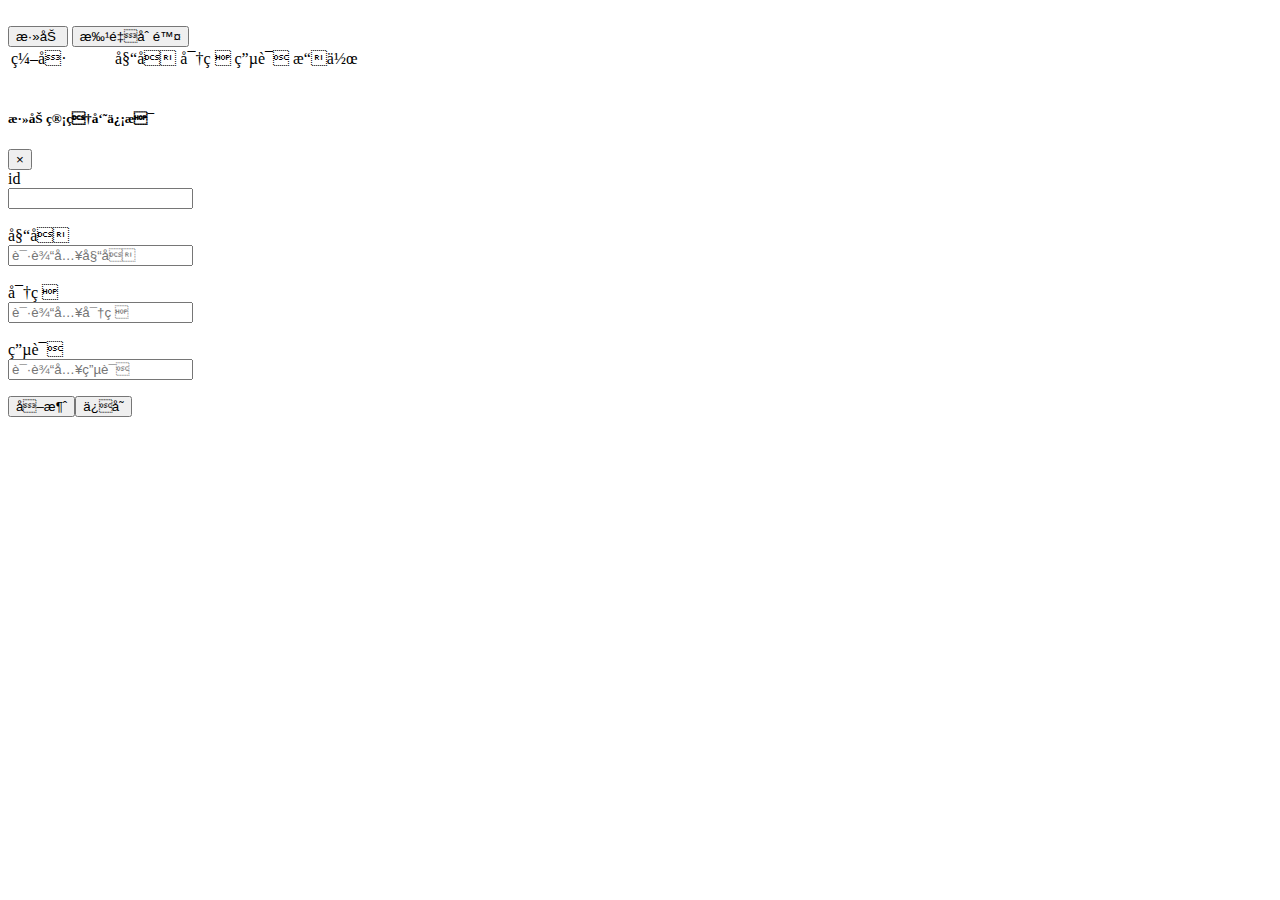
<file: pages/waiter.html>
<!-- <!DOCTYPE html>
<html lang="en">
<head>
	<meta charset="UTF-8">
	<title>服务员管理</title>
	<meta name="viewport" content="width=device-width, initial-scale=1.0">
		<link rel="stylesheet" href="../bootstrap/css/bootstrap.css">
		<link rel="stylesheet" href="https://cdn.bootcss.com/font-awesome/5.10.2/css/all.css">
		<script src="https://cdn.bootcss.com/jquery/3.4.1/jquery.min.js"></script>
		<script type="text/javascript" src="../bootstrap/js/bootstrap.js"></script> --> 
     
		<script>
		    var baseURL = "http://39.105.65.83:6677"
		    //初始化数据
		    function initData(){
		    	var url = baseURL+"/waiter/findAll"
		    	$.get(url,function(result){
		    		if(result.status === 200){
		    			//先置空tbody
		    			$("#waiter_tbl>tbody").empty();
		    			//遍历数据库中数据,添加到tbody
		    			result.data.forEach(function(item){
		    				$(`<tr>
								<td><input type="checkbox" value="`+item.id+`"></td>
								<td>`+item.realname+`</td>
								<td>`+item.password+`</td>
								<td>`+item.telephone+`</td>
								<td>
									<a class="waiter_del" href="javascript:void(0)"><i id="waiter_del"class="fa fa-trash text-danger"></i></a>
									<a class="waiter_upd">&nbsp;&nbsp;<i id="waiter_upd" class="fa fa-edit text-pink"></i></a>
								</td>
					        </tr>`).appendTo("#waiter_tbl>tbody");
		    			});

		    		}else{
		    			alert("服务器接口出错！")
		    		}
		    	});
		    }

		    <!-- 增删改查 -->
		    $(function(){
		    	//重载数据
		    	initData();
		    	//为添加按钮绑定模态框弹出事件
		    	$("#btn_add").click(function(){
		    		$("#waiterModal").modal("show");
		    	});
		    	//监听模态框的关闭，重置表单为空
		    	$("#waiterModal").on('hidden.bs.modal',function(e){
		    		$(this).find("form")[0].reset();
		    	})

		    	//为添加模态框中的保存按钮添加保存事件
		    	$("#save").on("click",function(){
		    		var id = $("#input_id").val();
		    		var telephone = $("#input_telephone").val();
		    		var password = $("#input_password").val();
		    		var realname = $("#input_realname").val();
		    		var url=baseURL+"/waiter/saveOrUpdate";
		    		if(id){
						var	data={
								id,
								telephone,
								password,
								realname
						}	
					}
					else{
						var data={
							telephone,
							password,
							realname
						}
					}
		    		$.post(url,data,function(result){
		    			if(result.status === 200){
		    				$("#waiterModal").modal("hide");
		    				initData();
		    			    alert("保存成功")
		    			}else{
		    				alert(result.message)
		    			}
		    		})
		    	})
		    	//end

		    	//为删除和修改按钮绑定事件
		    	$(".waiter_tbody").on("click","i",function(){
		    		var id = $(this).parents("tr").find("input").val();
		    		switch(this.id){
		    			case "waiter_del":
		    			var data = "id="+id;
		    			url="/waiter/deleteById";
						$.get(baseURL+url,data,function(result){
							if(result.status===200){
								alert(result.message)
								initData();
							}
						})
					    break;
					    case "waiter_upd":
					    $("#waiterModal").modal("show");
						$("#input_id").attr("disabled","disabled");
						$("#input_id").val($(this).parents("tr").find("input").val());
						$("#input_realname").val($(this).parents("tr").find('td:nth-child(2)').text());
						$("#input_password").val($(this).parents("tr").find("td:nth-child(3)").text());
						$("#input_telephone").val($(this).parents("tr").find("td:nth-child(4)").text());
						break;
		    		}
		    	})
		    	//end

		    	//为批量删除绑定事件
		    	$("#btn_batch_del").click(function(){
		    		var url=baseURL+"/waiter/batchDelete";
		    		//将选中了的值的id用map函数返回，然后使用toArray组成一个新数组ids
		    		var ids=$("input[type=checkbox]:checked").map(function(index,item){
					// 返回取到的id值
					return $(item).val();
				})
				.toArray();
		    		//刚开始给一个空的data
		    		var data = "";
		    		////for循环遍历将ids给data
		    		for(var index in ids){
		    			var id = ids[index];
		    			//如果只有一个则data只有一个id如果有多个则data是多个id拼接起来的
		    			if(index == 0){
		    				data+="ids="+id;
		    			}else{
		    				data+="&ids="+id;
		    			}
		    		}
		    		$.post(url,data,function(result){
		    			if(result.status == 200){
		    				alert(result.message);
		    				initData();
		    			}else{
		    				alert(result.message);
		    			}
		    		})
		    	});
		    	//end
		    });
		    <!-- 增删改查结束 -->
	
		</script>
		
<!-- </head>
<body> -->

<!-- 表格 -->
<div class="container">
	<br>
	<div class="btns mb-3">
		<button class="btn btn-secondary mr-3" id="btn_add">添加</button>
		<button class="btn btn-secondary" id="btn_batch_del">批量删除</button>
	</div>
	<table class="table table-bordered table-sm table-hover text-center" id="waiter_tbl">
		<thead>
			<tr>
				<td width="100" >编号</td>
				<td>姓名</td>
				<td>密码</td>
				<td>电话</td>
				<td width="100">操作</td>
			</tr>
		</thead>
		<tbody class="waiter_tbody"></tbody>
	</table>
	<br>
</div>
<!-- 表格结束 -->
<!-- 模态框 -->
<div class="modal fade" id="waiterModal" tabindex="-1" role="dialog" aria-labelledby="exampleModalLabel" aria-hidden="true">
  <div class="modal-dialog" role="document">
    <div class="modal-content">
      <div class="modal-header">
        <h5 class="modal-title" id="exampleModalLabel">添加管理员信息</h5>
        <button type="button" class="close" 
        data-dismiss="modal" aria-label="Close">
          <span aria-hidden="true">&times;</span>
        <tton>
      </div>
      <div class="modal-body">
        <!-- form表单 -->
	    <form action="/register" id="waiter_form">
    		<div class="form-grop row">
    			<label for="input_id" class="col-2 text-right">id</label>
    			<div class="col-10">
    				<input type="text" id="input_id" name="id" class="form-control">
    			</div>
    		</div>
    		<br>
    		<div class="from-grop row">
    			<label for="input_realname" class=" col-2 text-right">姓名</label>
    			<div class="col-10">
    				<input type="text" id="input_realname" name="realname" class="form-control" placeholder="请输入姓名">
    			</div>
    		</div>
    		<br>
    		<div class="form-grop row">
    			<label for="input_password" class="col-2 text-right">密码</label>
    			<div class="col-10">
    				<input type="password" id="input_password" name="password" class="form-control" placeholder="请输入密码">
    			</div>
    		</div>
    		<br>
    		<div class="form-grop row">
    			<label for="input_telephone" class="col-2 text-right">电话</label>
    			<div class="col-10">
    				<input type="text" id="input_telephone" name="telephone" class="form-control" placeholder="请输入电话">
    			</div>
    		</div>	
    	</form>    	
		<!-- /form表单结束 -->
      </div>
      <div class="modal-footer">
        <button type="button" class="btn btn-secondary" data-dismiss="modal">取消<tton>
        <button type="button" class="btn btn-primary" id="save">保存<tton>
      </div>
    </div>
  </div>
</div>
<!-- 模态框结束 -->

<!-- </body>
</html> -->
</file>
